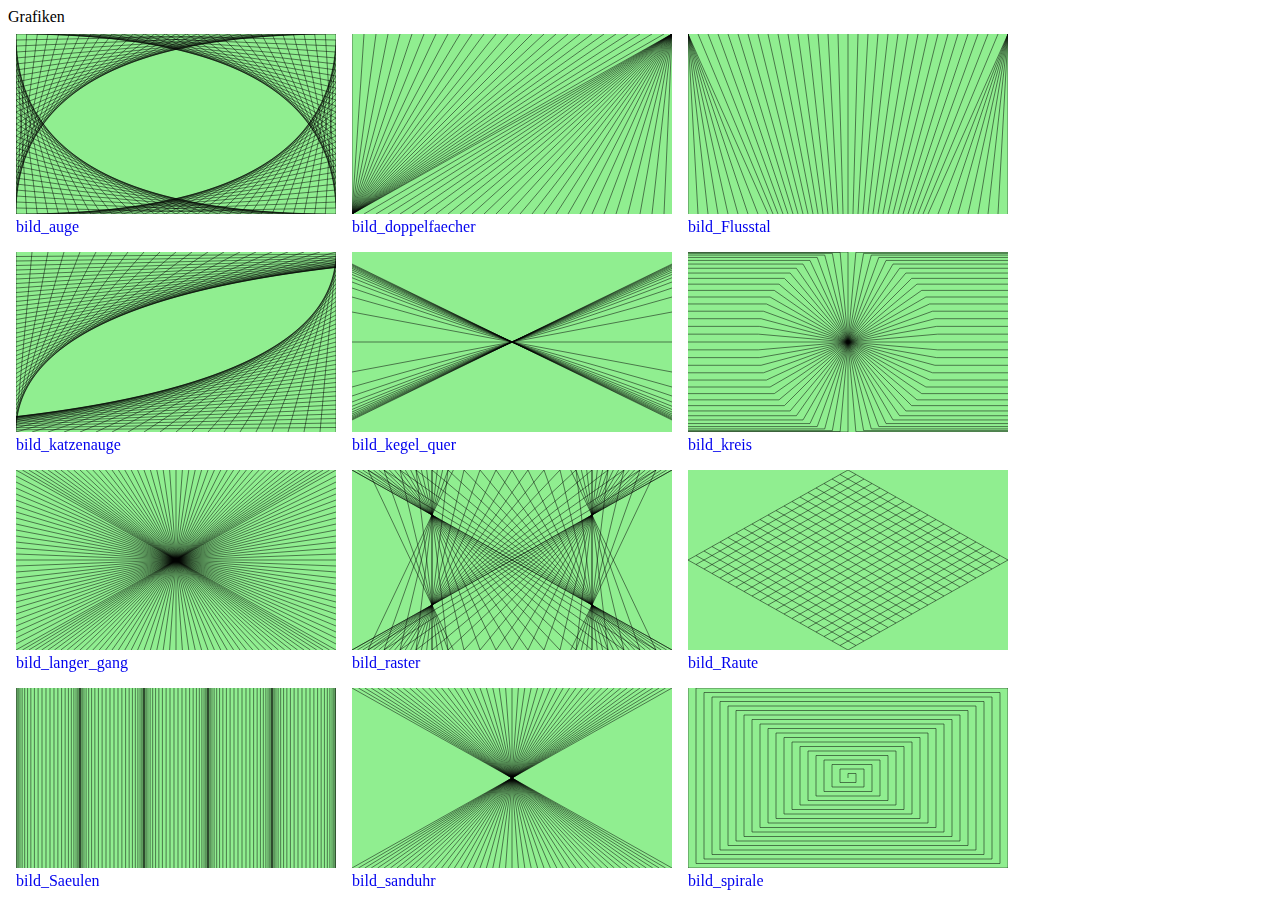
<file: index.html>
<!DOCTYPE html>
<html>
<head>
<meta charset="utf-8">
<meta name="viewport" content="width=device-width, initial-scale=1.0,user-scalable=yes">
<link rel="stylesheet" href="grafikdemo.css"/>
<script src="grafiken.js"></script>
<script>
var fn=[];
var lastBild = null;
const PREFIX = "bild_";
window.addEventListener("load", ()=>{
var fn = Object.getOwnPropertyNames(window)
    .filter(item => item.startsWith(PREFIX))
    .filter(item => typeof window[item] === 'function')
    .map(name=>window[name]);

let sorted = fn.sort((f1,f2)=>f1.name.localeCompare(f2.name));
for(var bild of sorted){
  let block = document.createElement("DIV");
  let link = block.appendChild(document.createElement("A"));
  link.href = "grafikdemo.html?bild="+bild.name.substring("bild_".length);
  let fig = document.createElement("FIGURE");
  fig.className = "sample";
  link.append(fig);
  let c = document.createElement("CANVAS");
  c.width = 320;
  c.height = 180;
  c.className = "paintgb";
  fig.append(c);
  fig.appendChild(document.createElement("figcaption"))
    .textContent = bild.name;
  
  document.querySelector("main").append(block);
  var ctx = c.getContext('2d');
  
  ctx.clearRect(0, 0, c.width, c.height);
  ctx.lineWidth /= 2;
  ctx.beginPath();
  bild(c,ctx);
  ctx.stroke();
}
});
</script>
</head>
<body>
<header>
Grafiken
</header>
<main>
</main>
</body>
</html>
</file>
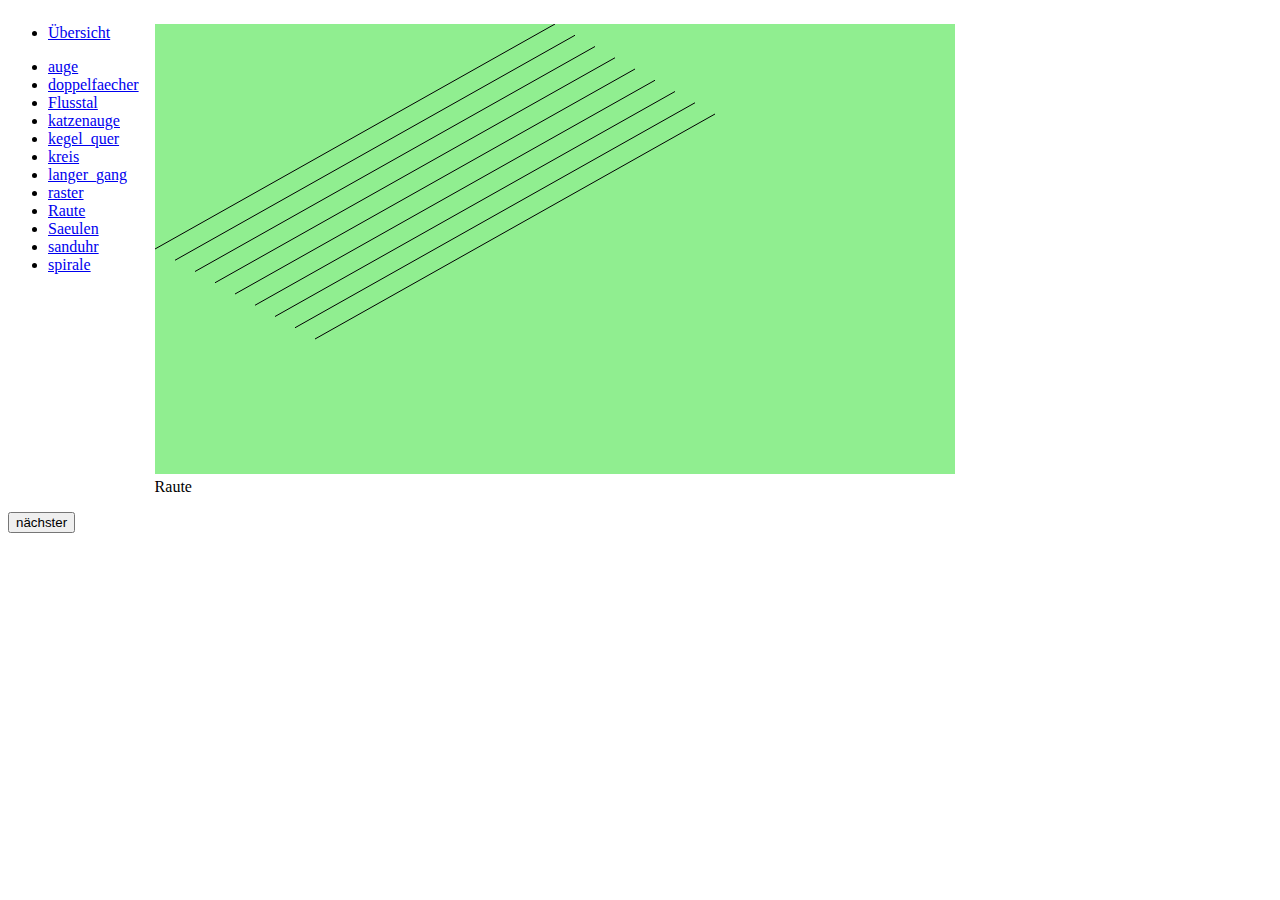
<file: grafikdemo.html>
<!DOCTYPE html>
<html>
<head>
<meta charset="utf-8">
<meta name="viewport" content="width=device-width, initial-scale=1.0,user-scalable=yes">
<link rel="stylesheet" href="grafikdemo.css"/>
<script src="grafikdemo.js"></script>
<script src="grafiken.js"></script>
</head>
<body>
<nav>
<ul>
<li><a href="index.html">Übersicht</a></li>
</ul>
<ul id="liste">
</ul>
</nav>
<main>
<figure>
<canvas id="bild" width="800" height="450" class="bigview paintgb"></canvas>
<figcaption></figcaption>
</figure>
</main>
<footer><div>
<input type="submit" value="nächster" onclick="nextBild()">
</div>
</footer>
</body>
</html>
</file>
<file: grafikdemo.css>
nav{float:left;}
main{display:flex;flex-wrap:wrap;}
.working{background-color:white;}
.done{background-color:lightblue;}
.paintgb{background-color:lightgreen;}
.sample{margin:.5em;display:inline-block;}

figure{
  margin:1em;
}

#bild{
  width:800px;
  height:450px;
  max-width:calc(100vw - 3em);
  max-height:auto;
}

.sample canvas{
  width:320px;
  height:180px;
}
main a {
  flex-grow: 1;
  flex-basis: 5em;
  xbackground-color: yellow;
}

@media (max-width:1000px) {
  nav{display:block;}
  main{display:inline-block;}
}

@media (max-width:700px) {
  .sample canvas{
    width:calc(50vw - 2em);
    height:auto;
    min-width:100%;
  }
  main{display:flex;flex-wrap:wrap;}
  main figure{
    margin:0;
  }
  nav{
    display:block;
  }
  nav ul{
    display:flex;
    flex-wrap:wrap;
    padding:0;
  }
  nav a{
    color:inherit;
    text-decoration: none;
  }
  nav ul li{
    list-style: none;
    margin:0 .5em .5em 0em;
    padding:.25em .5em;
    line-height:1.5em;
    background-color:blue;
    border-radius: .5em;
    color:white;
  }
  #bild{
    display: inline-block;
    max-width:initial;
    width:calc(100vw - 1em);
    height:auto;
  }
}
</file>
